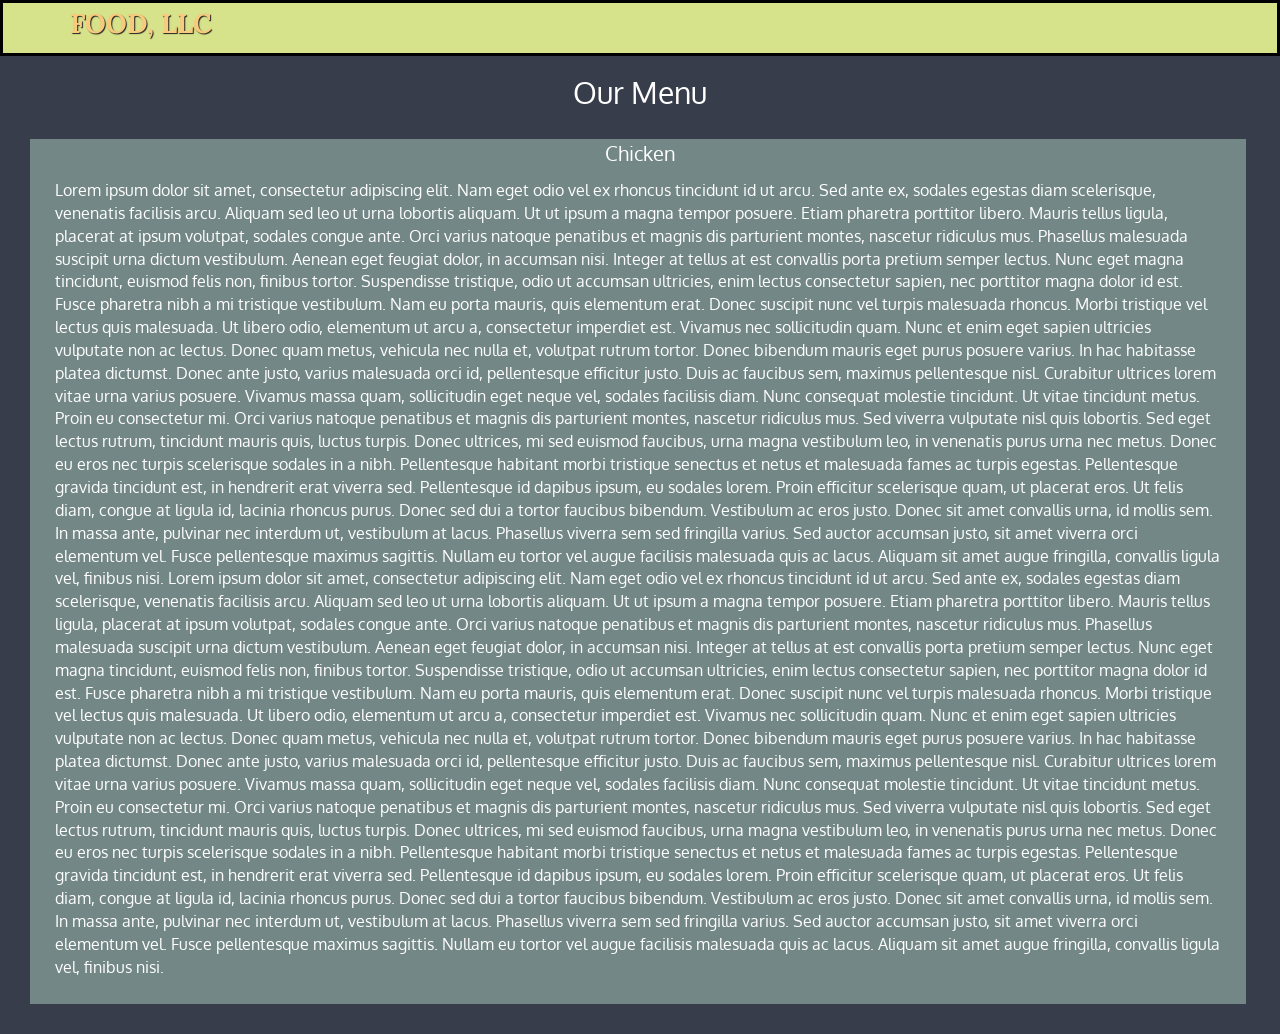
<file: index.html>
<!doctype html>
<html lang="en">
  <head>
    <meta charset="utf-8">
    <meta http-equiv="X-UA-Compatible" content="IE=edge">
    <meta name="viewport" content="width=device-width, initial-scale=1">
    <title>Module 3 Website</title>
    <link rel="stylesheet" href="css/bootstrap.min.css">
    <link rel="stylesheet" href="css/styles.css">
    <link href='https://fonts.googleapis.com/css?family=Oxygen:400,300,700' rel='stylesheet' type='text/css'>
    <link href='https://fonts.googleapis.com/css?family=Lora' rel='stylesheet' type='text/css'>
  </head>
<body>
  <header>
    <nav id="header-nav" class="navbar navbar-default">
      <div class="container">
        <div class="navbar-header">
          <button type="button" class="navbar-toggle collapsed" data-toggle="collapse" data-target="#collapsable-nav" aria-expanded="false">
            <span class="sr-only">Toggle navigation</span>
            <span class="icon-bar"></span>
            <span class="icon-bar"></span>
            <span class="icon-bar"></span>
          </button>
        </div>
          <a href="#" class="text-left navbar-brand"><h1>Food, LLC</h1></a>
        </div><!-- /.nav-header -->
        <div id="menu-collapsable-nav" class="collapse navbar-collapse">
          <ul id="nav-list" class="nav navbar-nav navbar-right visible-xs text-center">      
            <li>            
              <a href="#">Chicken</a>
            </li>
            <li>            
              <a href="#">Beef</a>
            </li>
            <li>            
              <a href="#">Sushi</a>    
            </li>
          </ul>
        </div>
      </div><!-- /.container-->
    </nav>
  </header>
</body>
<body>
  <h2 class="text-center">Our Menu</h2>
  <div>
    <section class="col-lg-12 col-md-12 col-xs-12 text-center">Chicken</section>
      <p id="description">Lorem ipsum dolor sit amet, consectetur adipiscing elit. Nam eget odio vel ex rhoncus tincidunt id ut arcu. Sed ante ex, sodales egestas diam scelerisque, venenatis facilisis arcu. Aliquam sed leo ut urna lobortis aliquam. Ut ut ipsum a magna tempor posuere. Etiam pharetra porttitor libero. Mauris tellus ligula, placerat at ipsum volutpat, sodales congue ante. Orci varius natoque penatibus et magnis dis parturient montes, nascetur ridiculus mus.

Phasellus malesuada suscipit urna dictum vestibulum. Aenean eget feugiat dolor, in accumsan nisi. Integer at tellus at est convallis porta pretium semper lectus. Nunc eget magna tincidunt, euismod felis non, finibus tortor. Suspendisse tristique, odio ut accumsan ultricies, enim lectus consectetur sapien, nec porttitor magna dolor id est. Fusce pharetra nibh a mi tristique vestibulum. Nam eu porta mauris, quis elementum erat.

Donec suscipit nunc vel turpis malesuada rhoncus. Morbi tristique vel lectus quis malesuada. Ut libero odio, elementum ut arcu a, consectetur imperdiet est. Vivamus nec sollicitudin quam. Nunc et enim eget sapien ultricies vulputate non ac lectus. Donec quam metus, vehicula nec nulla et, volutpat rutrum tortor. Donec bibendum mauris eget purus posuere varius. In hac habitasse platea dictumst. Donec ante justo, varius malesuada orci id, pellentesque efficitur justo. Duis ac faucibus sem, maximus pellentesque nisl. Curabitur ultrices lorem vitae urna varius posuere. Vivamus massa quam, sollicitudin eget neque vel, sodales facilisis diam.

Nunc consequat molestie tincidunt. Ut vitae tincidunt metus. Proin eu consectetur mi. Orci varius natoque penatibus et magnis dis parturient montes, nascetur ridiculus mus. Sed viverra vulputate nisl quis lobortis. Sed eget lectus rutrum, tincidunt mauris quis, luctus turpis. Donec ultrices, mi sed euismod faucibus, urna magna vestibulum leo, in venenatis purus urna nec metus. Donec eu eros nec turpis scelerisque sodales in a nibh. Pellentesque habitant morbi tristique senectus et netus et malesuada fames ac turpis egestas. Pellentesque gravida tincidunt est, in hendrerit erat viverra sed. Pellentesque id dapibus ipsum, eu sodales lorem. Proin efficitur scelerisque quam, ut placerat eros. Ut felis diam, congue at ligula id, lacinia rhoncus purus.

Donec sed dui a tortor faucibus bibendum. Vestibulum ac eros justo. Donec sit amet convallis urna, id mollis sem. In massa ante, pulvinar nec interdum ut, vestibulum at lacus. Phasellus viverra sem sed fringilla varius. Sed auctor accumsan justo, sit amet viverra orci elementum vel. Fusce pellentesque maximus sagittis. Nullam eu tortor vel augue facilisis malesuada quis ac lacus. Aliquam sit amet augue fringilla, convallis ligula vel, finibus nisi. Lorem ipsum dolor sit amet, consectetur adipiscing elit. Nam eget odio vel ex rhoncus tincidunt id ut arcu. Sed ante ex, sodales egestas diam scelerisque, venenatis facilisis arcu. Aliquam sed leo ut urna lobortis aliquam. Ut ut ipsum a magna tempor posuere. Etiam pharetra porttitor libero. Mauris tellus ligula, placerat at ipsum volutpat, sodales congue ante. Orci varius natoque penatibus et magnis dis parturient montes, nascetur ridiculus mus.

Phasellus malesuada suscipit urna dictum vestibulum. Aenean eget feugiat dolor, in accumsan nisi. Integer at tellus at est convallis porta pretium semper lectus. Nunc eget magna tincidunt, euismod felis non, finibus tortor. Suspendisse tristique, odio ut accumsan ultricies, enim lectus consectetur sapien, nec porttitor magna dolor id est. Fusce pharetra nibh a mi tristique vestibulum. Nam eu porta mauris, quis elementum erat.

Donec suscipit nunc vel turpis malesuada rhoncus. Morbi tristique vel lectus quis malesuada. Ut libero odio, elementum ut arcu a, consectetur imperdiet est. Vivamus nec sollicitudin quam. Nunc et enim eget sapien ultricies vulputate non ac lectus. Donec quam metus, vehicula nec nulla et, volutpat rutrum tortor. Donec bibendum mauris eget purus posuere varius. In hac habitasse platea dictumst. Donec ante justo, varius malesuada orci id, pellentesque efficitur justo. Duis ac faucibus sem, maximus pellentesque nisl. Curabitur ultrices lorem vitae urna varius posuere. Vivamus massa quam, sollicitudin eget neque vel, sodales facilisis diam.

Nunc consequat molestie tincidunt. Ut vitae tincidunt metus. Proin eu consectetur mi. Orci varius natoque penatibus et magnis dis parturient montes, nascetur ridiculus mus. Sed viverra vulputate nisl quis lobortis. Sed eget lectus rutrum, tincidunt mauris quis, luctus turpis. Donec ultrices, mi sed euismod faucibus, urna magna vestibulum leo, in venenatis purus urna nec metus. Donec eu eros nec turpis scelerisque sodales in a nibh. Pellentesque habitant morbi tristique senectus et netus et malesuada fames ac turpis egestas. Pellentesque gravida tincidunt est, in hendrerit erat viverra sed. Pellentesque id dapibus ipsum, eu sodales lorem. Proin efficitur scelerisque quam, ut placerat eros. Ut felis diam, congue at ligula id, lacinia rhoncus purus.

Donec sed dui a tortor faucibus bibendum. Vestibulum ac eros justo. Donec sit amet convallis urna, id mollis sem. In massa ante, pulvinar nec interdum ut, vestibulum at lacus. Phasellus viverra sem sed fringilla varius. Sed auctor accumsan justo, sit amet viverra orci elementum vel. Fusce pellentesque maximus sagittis. Nullam eu tortor vel augue facilisis malesuada quis ac lacus. Aliquam sit amet augue fringilla, convallis ligula vel, finibus nisi.</p>







</html>
</file>
<file: css/styles.css>
body {
  font-size: 16px;
  color: #fff;
  background-color: #373d4a;
  font-family: 'Oxygen', sans-serif;
}

p {
  background-color: #748787;
  width: 95%;
  padding: 25px;
  margin:30px;
}

p#description {
  padding-top: 40px;
}

section {
  font-size: 125%;
}



/** HEADER **/
#header-nav {
  background-color: #d6e38a;
  border-radius: 0;
  border-style: solid;
  border-width: 3px;
  border-color: black;
}


.navbar-brand {
  padding-top: 10px;
}

.navbar-brand h1 { /* Restaurant name */
  font-family: 'Lora', serif;
  color: #f7ca7c;
  font-size: 1.5em;
  text-transform: uppercase;
  font-weight: bold;
  text-shadow: 1px 1px 1px #222;
  margin-top: 0;
  margin-bottom: 0;
  line-height: .75;
}
.navbar-brand a:hover, .navbar-brand a:focus{
  text-decoration: none;  
}
#nav-list{
  border:1px solid;
}
#nav-list:nth-child(3){
  border-bottom:0;
}
#nav-list li{
  background:#fff;
  border-bottom:2px solid;
}
#nav-list li:nth-child(3){
  border-bottom:0;
}
#nav-list li a{
  color:#000;
  font-weight: 600;
  line-height: 8px
}

.navbar-header button.navbar-toggle, .navbar-header .icon-bar {
  border: 1px solid #61122f;
}
.navbar-header button.navbar-toggle {
  clear: both;
  margin-top: 10px;
}
/* END HEADER */
</file>
